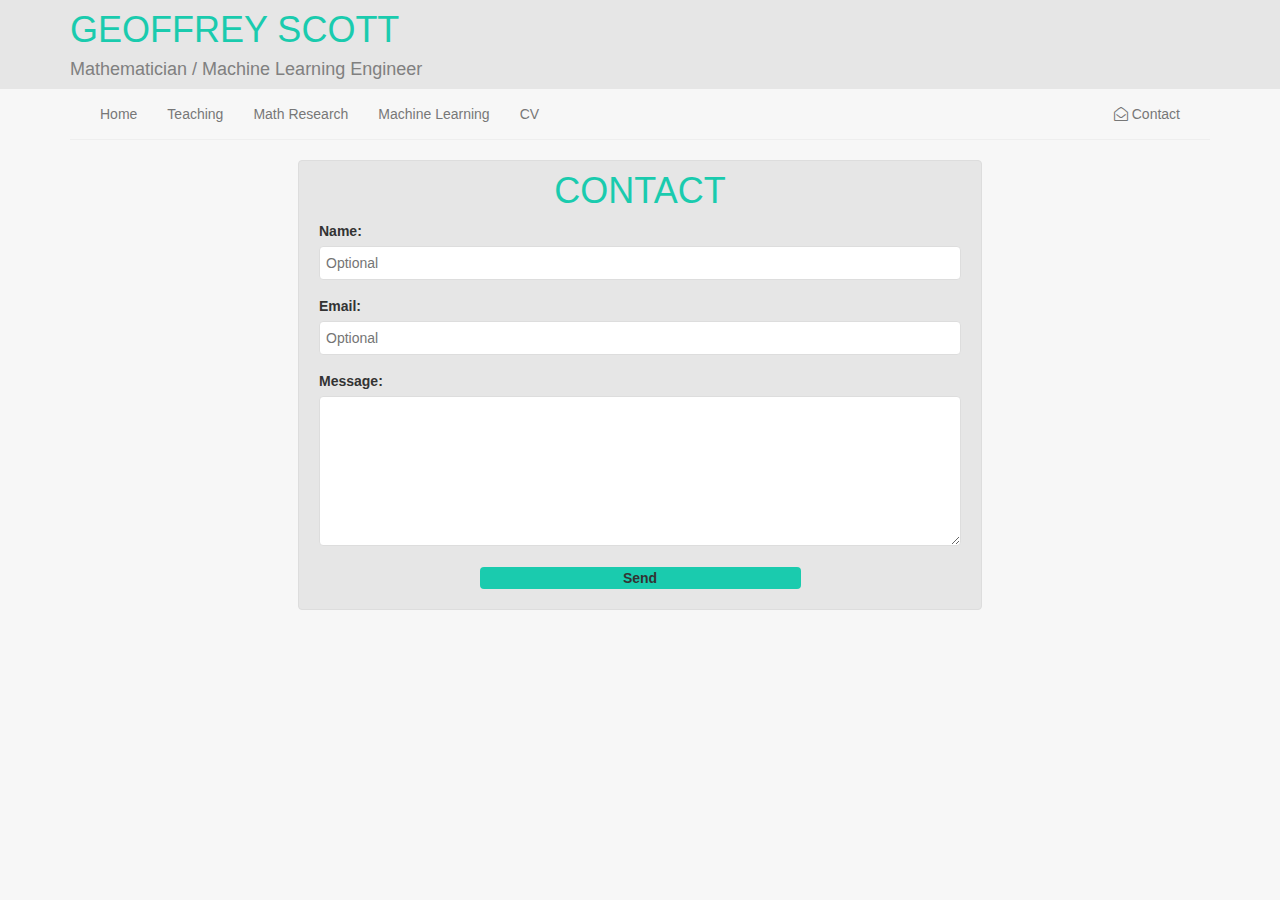
<file: contact.html>
<!DOCTYPE html>
<html>
<head>
	<link href="https://fonts.googleapis.com/css?family=Roboto" rel="stylesheet">
	<link rel="stylesheet" href="https://maxcdn.bootstrapcdn.com/bootstrap/3.3.7/css/bootstrap.min.css" integrity="sha384-BVYiiSIFeK1dGmJRAkycuHAHRg32OmUcww7on3RYdg4Va+PmSTsz/K68vbdEjh4u" crossorigin="anonymous">
	<link rel="stylesheet" type="text/css" href="https://maxcdn.bootstrapcdn.com/font-awesome/4.7.0/css/font-awesome.min.css">
	<link rel="stylesheet" type="text/css" href="supplemental.css">
	<title>Geoffrey Scott</title>
	<script>
  (function(i,s,o,g,r,a,m){i['GoogleAnalyticsObject']=r;i[r]=i[r]||function(){
  (i[r].q=i[r].q||[]).push(arguments)},i[r].l=1*new Date();a=s.createElement(o),
  m=s.getElementsByTagName(o)[0];a.async=1;a.src=g;m.parentNode.insertBefore(a,m)
  })(window,document,'script','https://www.google-analytics.com/analytics.js','ga');

  ga('create', 'UA-39278612-5', 'auto');
  ga('send', 'pageview');

</script>
</head>
<body>

<div class="heading">
<div class="container">
<h1 class="h1title"> GEOFFREY SCOTT</h1>
<h4 class="h4title"> Mathematician / Machine Learning Engineer</h4>
</div>
</div>
<div class="container">

	<nav class="navbar navbar-default">
	
		<div class="navbar-header">
			<button type="button" class="navbar-toggle collapsed" data-toggle="collapse" data-target="#bs-nav-demo" aria-expanded="false">
			<span class="sr-only">Toggle navigation</span>
			<span class="icon-bar"></span>
			<span class="icon-bar"></span>
			<span class="icon-bar"></span>
			</button>
		</div>
		<div class="collapse navbar-collapse" id="bs-nav-demo">
		<ul class="nav navbar-nav navbar-left">
			<li><a href="index.html">Home</a> </li>
			<li><a href="teaching.html">Teaching</a></li>
			<li><a href="research.html">Math Research</a></li>
			<li><a href="machinelearning.html">Machine Learning</a></li>
			<li><a href="cv.html">CV</a></li>
		</ul>
		<ul class="nav navbar-nav navbar-right">
			<li><a href="#"><i class="fa fa-envelope-open-o" aria-hidden="true"></i> Contact</a></li>
		</ul>
		</div>
	
	</nav>
<hr class="bottomhr">


<div class="emailBox">
<h1 class="h1title"> <center> CONTACT </center> </h1>
<form action="https://formspree.io/your@email.com" id="formAction" method="POST">

	<label for="fname"> Name:</label>
	<input type="text" id="fname" name="name" placeholder="Optional">

	<label for="femail"> Email:</label>
	<input type="email" id="femail" name="_replyto" placeholder="Optional">

	<label for="fmessage"> Message:</label>
	<textarea id="fmessage" name="messagetext" style="height:150px"></textarea>

	<center>
	<input type="submit" value="Send">
	</center>
</form>
<script type="text/javascript">
document.getElementById('formAction').setAttribute("action", "https://for" + "mspr" + "ee.i" + "o/geo" + "ffre" + "y.s.sco" + "tt@" +"g" + "ma" + "il.c" + "om")
</script>

</div>

</div>

<script src="https://code.jquery.com/jquery-3.2.1.js"></script>
<script src="https://maxcdn.bootstrapcdn.com/bootstrap/3.3.7/js/bootstrap.min.js" integrity="sha384-Tc5IQib027qvyjSMfHjOMaLkfuWVxZxUPnCJA7l2mCWNIpG9mGCD8wGNIcPD7Txa" crossorigin="anonymous"></script>
</body>
</html>
</file>
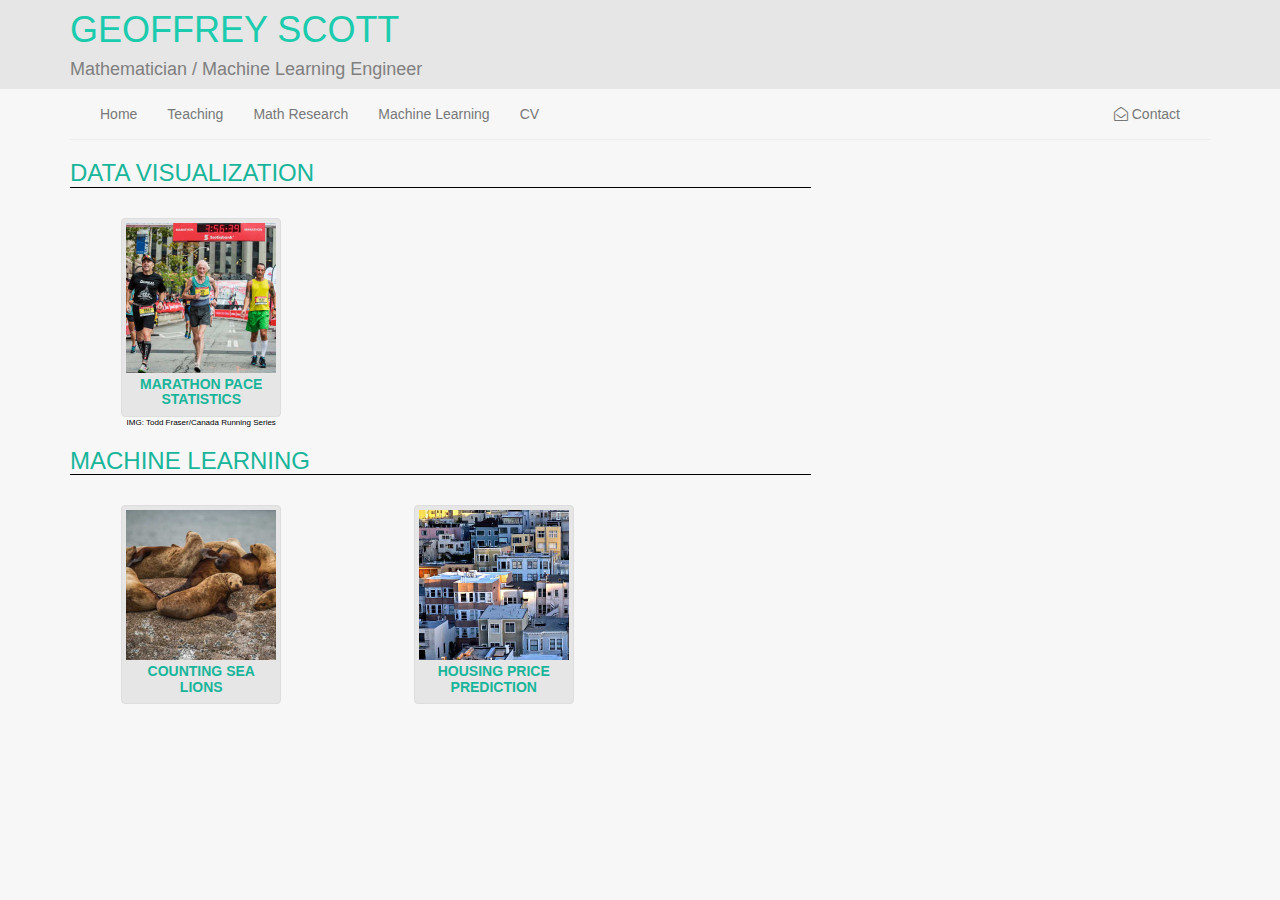
<file: machinelearning.html>
<!DOCTYPE html>
<html>
<head>
	<link href="https://fonts.googleapis.com/css?family=Roboto" rel="stylesheet">
	<link rel="stylesheet" href="https://maxcdn.bootstrapcdn.com/bootstrap/3.3.7/css/bootstrap.min.css" integrity="sha384-BVYiiSIFeK1dGmJRAkycuHAHRg32OmUcww7on3RYdg4Va+PmSTsz/K68vbdEjh4u" crossorigin="anonymous">
	<link rel="stylesheet" type="text/css" href="https://maxcdn.bootstrapcdn.com/font-awesome/4.7.0/css/font-awesome.min.css">
	<link rel="stylesheet" type="text/css" href="supplemental.css">
	<title>Geoffrey Scott</title>
<script>
  (function(i,s,o,g,r,a,m){i['GoogleAnalyticsObject']=r;i[r]=i[r]||function(){
  (i[r].q=i[r].q||[]).push(arguments)},i[r].l=1*new Date();a=s.createElement(o),
  m=s.getElementsByTagName(o)[0];a.async=1;a.src=g;m.parentNode.insertBefore(a,m)
  })(window,document,'script','https://www.google-analytics.com/analytics.js','ga');

  ga('create', 'UA-39278612-5', 'auto');
  ga('send', 'pageview');

</script>

</head>
<body>

<div class="heading">
<div class="container">
<h1 class="h1title"> GEOFFREY SCOTT</h1>
<h4 class="h4title"> Mathematician / Machine Learning Engineer</h4>
</div>
</div>
<div class="container">

	<nav class="navbar navbar-default">
	
		<div class="navbar-header">
			<button type="button" class="navbar-toggle collapsed" data-toggle="collapse" data-target="#bs-nav-demo" aria-expanded="false">
			<span class="sr-only">Toggle navigation</span>
			<span class="icon-bar"></span>
			<span class="icon-bar"></span>
			<span class="icon-bar"></span>
			</button>
		</div>
		<div class="collapse navbar-collapse" id="bs-nav-demo">
		<ul class="nav navbar-nav navbar-left">
			<li><a href="index.html">Home</a> </li>
			<li><a href="teaching.html">Teaching</a></li>
			<li><a href="research.html">Math Research</a></li>
			<li><a href="#">Machine Learning</a></li>
			<li><a href="cv.html">CV</a></li>
		</ul>
		<ul class="nav navbar-nav navbar-right">
			<li><a href="contact.html"><i class="fa fa-envelope-open-o" aria-hidden="true"></i> Contact</a></li>
		</ul>
		</div>
	
	</nav>
<hr class="bottomhr">






<h3 class="subsection"> Data Visualization</h3>
<div class="row">
	<div class="col-xs-6 col-md-3 col-lg-3">
		<a href="marathon_vis.html"><div class="thumbnail_alt"><img src="ed_small.jpg" height=150 width=150> <h5 class="project_title">Marathon Pace Statistics</h5> </div> </a><div class="imgAttr">IMG: Todd Fraser/Canada Running Series</div>
	</div>
</div>




<h3 class="subsection"> Machine Learning</h3>

<div class="row">
	<div class="col-xs-6 col-md-3 col-lg-3">
		<a href="sea_lions.html"><div class="thumbnail_alt"><img src="sealion.jpg" height=150 width=150> <h5 class="project_title">Counting sea lions</h5> </div></a>
	</div>
	<div class="col-xs-6 col-md-3 col-lg-3">
		<div class="thumbnail_alt"><img src="zillow.jpg" height=150 width=150> <h5 class="project_title">Housing Price Prediction</h5> </div>
	</div>
	<!--
	<div class="col-xs-6 col-md-3 col-lg-3">
		<div class="thumbnail_alt"><img src="carvana.jpg" height=150 width=150> <h5 class="project_title">Car Image Segmentation</h5> </div>
	</div>-->
<!-- 	<div class="col-xs-6 col-md-3 col-lg-3">
		<div class="thumbnail_alt"><img src="sealion.jpg" height=150 width=150> <h5 class="project_title">Reinforcement Learning</h6></div>
	</div> -->
</div>


</div>

<script src="https://code.jquery.com/jquery-3.2.1.js"></script>
<script src="https://maxcdn.bootstrapcdn.com/bootstrap/3.3.7/js/bootstrap.min.js" integrity="sha384-Tc5IQib027qvyjSMfHjOMaLkfuWVxZxUPnCJA7l2mCWNIpG9mGCD8wGNIcPD7Txa" crossorigin="anonymous"></script>
</body>
</html>
</file>
<file: supplemental.css>
body {
	background:#f7f7f7;
}

.heading {
	background:#E6E6E6;
}

.emailBox{
	background: #E6E6E6;
	width: 60%;
	margin: auto;
	margin-bottom: 50px;
  	border: 1px solid #ddd;
  	border-radius: 4px;	
  	padding: 20px;
  	padding-top: 0px;
}

.emailBox input[type=text], input[type=email], textarea{
	width: 100%;
	padding: 6px;
	border: 1px solid #ddd;
	border-radius: 4px;
	box-sizing:border-box;
	margin-bottom:16px;
	resize:vertical;
}

.emailBox input[type=submit] {
	background-color: #1acbae;
	border: none;
	border-radius: 4px;
	width: 50%;
	font-weight: 700;
}

.h1title{
	margin-top:10px;
	color:#1acbae;
}

.h4title {
	color:gray;
}

.imgAttr {
	font-size: 8px;
	color: black;
	text-align: center;
}
.svgholder {
	width:850px;
	margin:10px auto;
}
.imageholder {
	margin:10px auto;
}
.imagecenter {
	display:block;
	margin:10px auto;
}
.codebox {
	width:600px;
	margin:10px auto;
}

hr {
	margin:0px;
}

.project_thumbnail{
	margin:25px 25px 25px 25px;

}

.thumbnail_alt {
	margin-right: calc(50% - 80px);
	margin-left: calc(50% - 80px);
  display: block;
  padding: 4px;
  margin-top: 20px;
  line-height: 1.42857143;
  border: 1px solid #ddd;
  border-radius: 4px;
  background:#E6E6E6;
}



.navbar{
	margin-bottom:0px;
	background:#f7f7f7;
	border:0px;

}

.navbar-nav.navbar-right:last-child {
	margin-right:0;
}

.article-header{
	border-bottom:1px solid black;
	width:80%;
	color:#17b59a;
	text-align:center;
	margin:auto auto;
}


#differentfont {

	font-family:'Overpass', sans-serif;
}


.subsection {
	width:65%;
	border-bottom:1px solid black;
	color:#17b59a;
	text-transform:underline;
	text-transform:uppercase;
}

.project_title {
	color:#17b59a;
	text-transform:uppercase;
	text-align: center;
	margin: 4px auto;
	font-weight: bold;
}

.bottomhr {
	margin-bottom:20px;
}


.divider-vertical {
height: 50px;
margin: 0 9px;
border-left: 1px solid black;
border-right: 1px solid black;
}

.navbarbutton {
	color:#1acbae;
}
</file>
